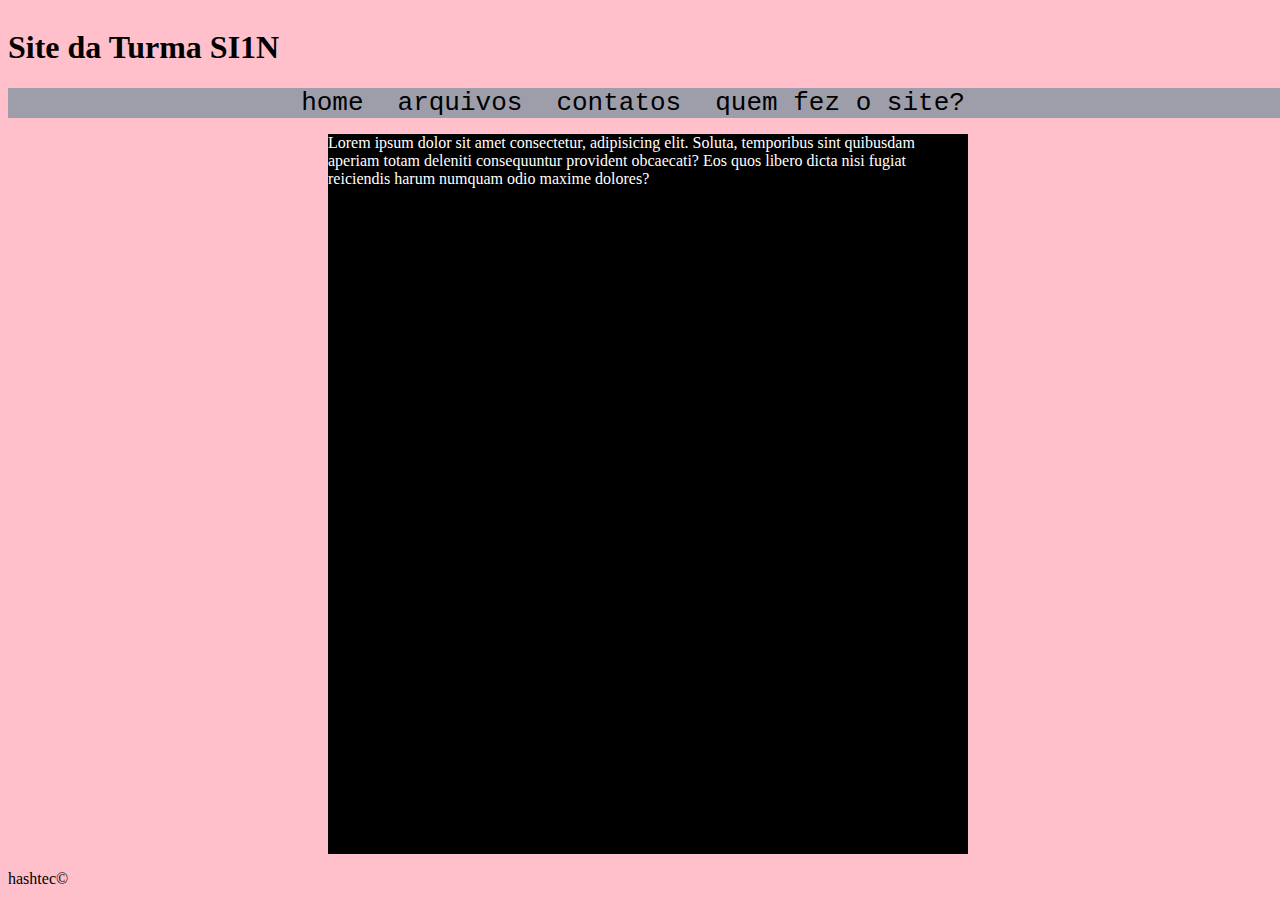
<file: html/index.html>
<!DOCTYPE html>
<html lang="en">
<head>
    <meta charset="UTF-8">
    <meta http-equiv="X-UA-Compatible" content="IE=edge">
    <meta name="viewport" content="width=device-width, initial-scale=1.0">
    <link rel="stylesheet" href="/css/style.css">
    <title>Site SI1N</title>
</head>
<body>
    <header>
        <h1>Site da Turma SI1N</h1>
        <nav>
            <a href="#">home</a>
            <a href="#">arquivos</a>
            <a href="#">contatos</a>
            <a href="#">quem fez o site?</a>
        </nav>
    </header>

    <main>
        <section id="infos">
            <article id="calendario">
                <p>Lorem ipsum dolor sit amet consectetur, adipisicing elit. Soluta, temporibus sint quibusdam aperiam totam deleniti consequuntur provident obcaecati? Eos quos libero dicta nisi fugiat reiciendis harum numquam odio maxime dolores?</p>
            </article>
        </section>
    </main>

    <footer>
        <p>hashtec©</p> 
    </footer>
</body>
</html>
</file>
<file: css/style.css>
body {
    width: 100%;
    height: 100%;
    background-color: pink;
    position: absolute;
}

nav {
    background-color: rgb(158, 158, 171);
    text-align: center;
}

nav > a {
    text-decoration: none;
    color: black;
    padding-right: 30px;
    font-family: monospace;
    font-size: 2em;
}

nav > a:hover {
    text-decoration: underline;
}

main {
    background-color: rgb(0, 0, 0);
    margin: auto;
    width: 50%;
    height: 80%;
    color: white;
}
</file>
